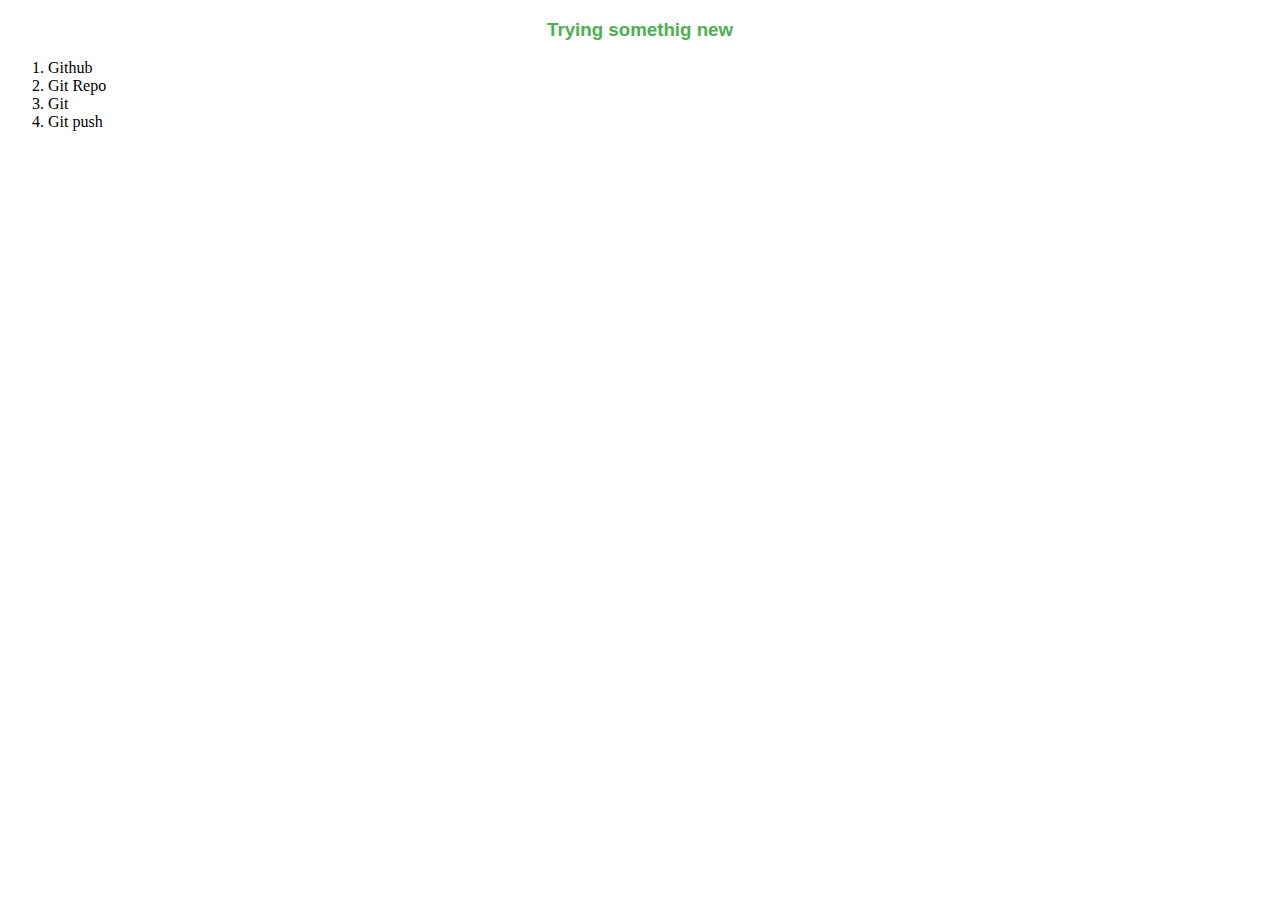
<file: index.html>
<!DOCTYPE html>
<html lang="en">
<head>
    <meta charset="UTF-8">
    <meta name="viewport" content="width=device-width, initial-scale=1.0">
    <title>My third Website adding in Github Repository</title>
    <link rel="stylesheet" href="Styles/Blog.css">
</head>
<body>
    <h3>Trying somethig new</h3>
    <ol>
        <li>Github</li>
        <li>Git Repo</li>
        <li>Git </li>
        <li>Git push</li>
    </ol>
    
</body>
</html>
</file>
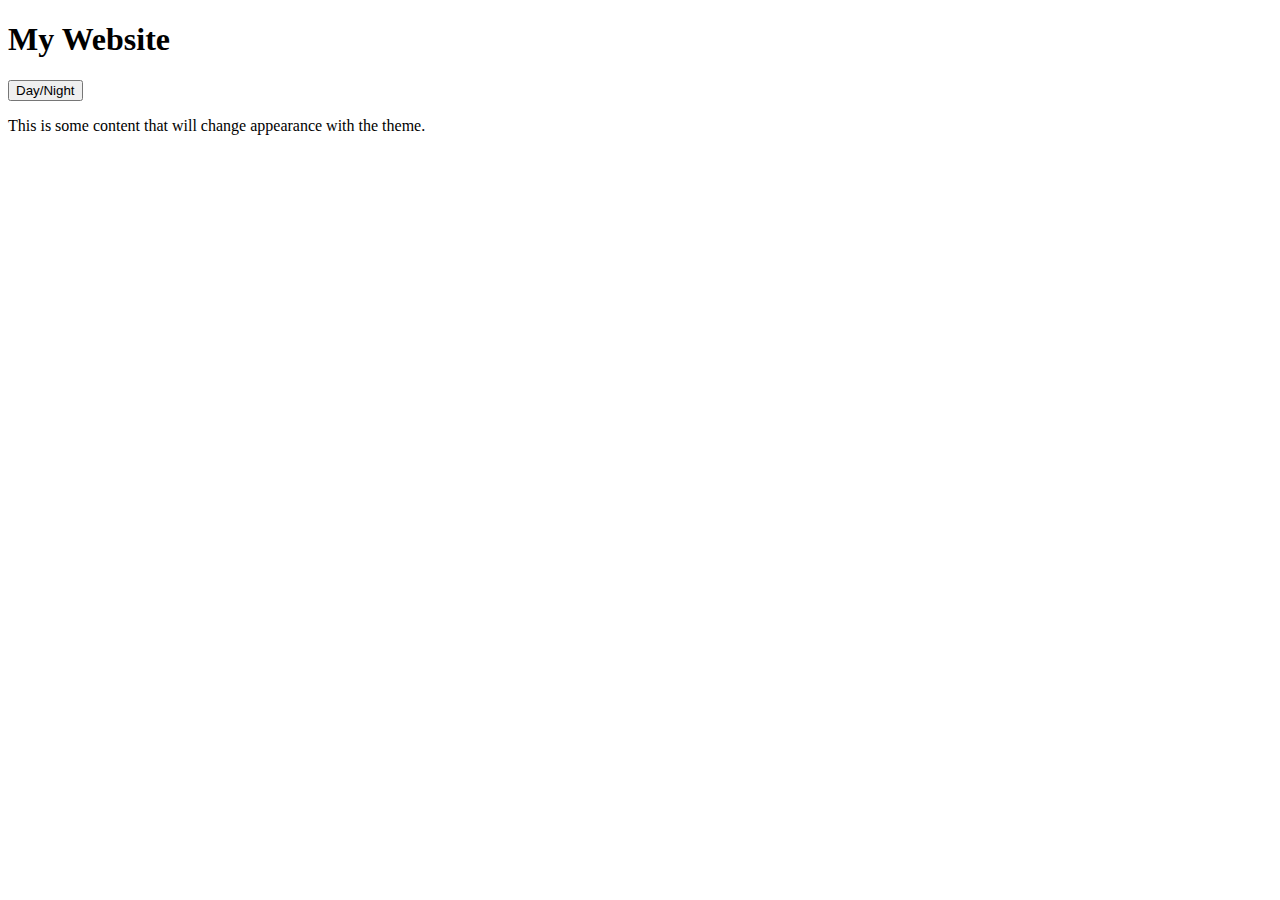
<file: modechange.html>
<!DOCTYPE html>
<html lang="en">
<head>
    <meta charset="UTF-8">
    <meta name="viewport" content="width=device-width, initial-scale=1.0">
    <title>Light/Dark Mode</title>
    <link rel="stylesheet" href="mode.css">
</head>
<body class="light-mode">
    <header>
        <h1>My Website</h1>
        <button id="theme-toggle">Day/Night</button>
    </header>
    <main>
        <p>This is some content that will change appearance with the theme.</p>
    </main>
    <script src="mode.js"></script>
</body>
</html>
</file>
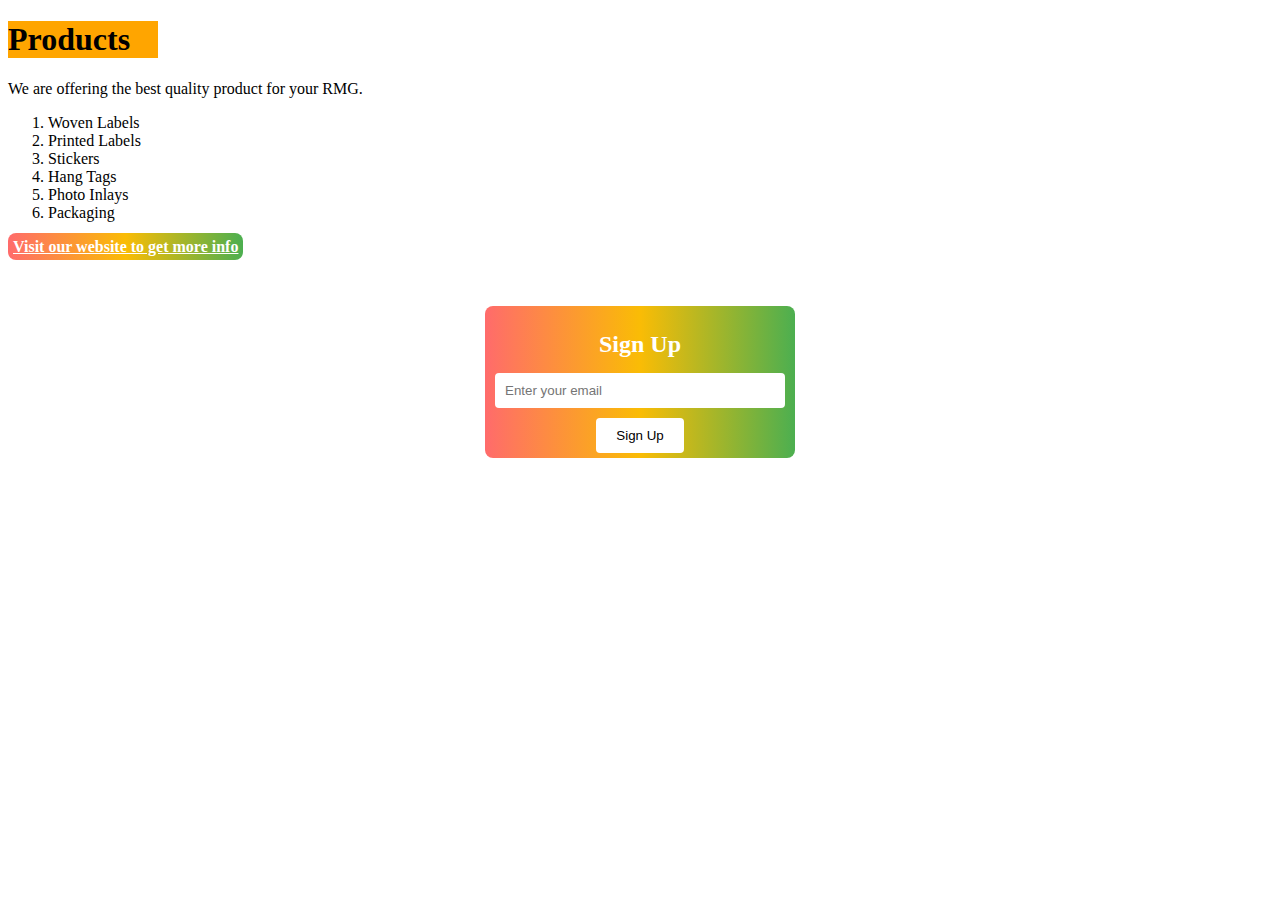
<file: Products.html>
<!DOCTYPE html>
<html lang="en">
<head>
    <meta charset="UTF-8">
    <meta name="viewport" content="width=device-width, initial-scale=1.0">
    <title>Products</title>
    <link rel="stylesheet" href="Styles/Blog.css">
</head>
<body>
    <h1>Products</h1>
    <p>We are offering the best quality product for your RMG.</p>
    <ol>
        <li>Woven Labels</li>
        <li>Printed Labels</li>
        <li>Stickers</li>
        <li>Hang Tags</li>
        <li>Photo Inlays</li>
        <li>Packaging</li>
    </ol>
    

    <a class="signup-box" href="https://www.google.com/" target="_blank" ><b>Visit our website to get more info</b></a>

    <div class="signup-box">
  <h2>Sign Up</h2>
  <form>
    <input type="email" placeholder="Enter your email">
    <button type="submit">Sign Up</button>
  </form>
</div>  

</body>
</html>
</file>
<file: Styles/Blog.css>
h1{
        background-color: orange;
        width: 150px;
    }

    h3{
        text-align: center; color: #4CAF50; font-family: 'Franklin Gothic Medium', 'Arial Narrow', Arial, sans-serif;
    }

    .signup-box {
  /* Basic styling for the box itself */
  padding: 5px;
  border-radius: 8px;
  width: 300px;
  text-align: center;
  color: white; /* Text color for contrast */
  margin: 50px auto; /* Center the box */

  /* Apply the colorful gradient */
  background-image: linear-gradient(
    to right,  /* Direction: from left to right */
    #ff6b6b,   /* Color 1 (e.g., red) */
    #fabc05,   /* Color 2 (e.g., yellow) */
    #4CAF50    /* Color 3 (e.g., green) */
  );
}

.signup-box h2 {
  margin-bottom: 15px;
}

.signup-box input[type="email"] {
  padding: 10px;
  margin-bottom: 10px;
  border-radius: 4px;
  border: none;
  width: 90%;
}

.signup-box button {
  padding: 10px 20px;
  background-color: white;
  border: none;
  border-radius: 4px;
  cursor: pointer;
}
</file>
<file: mode.css>
/* style.css */
body {
    background-color: white;
    color: black;
    transition: background-color 0.3s, color 0.3s; /* Smooth transition */
}

.dark-mode {
    background-color: #333;
    color: white;
}
</file>
